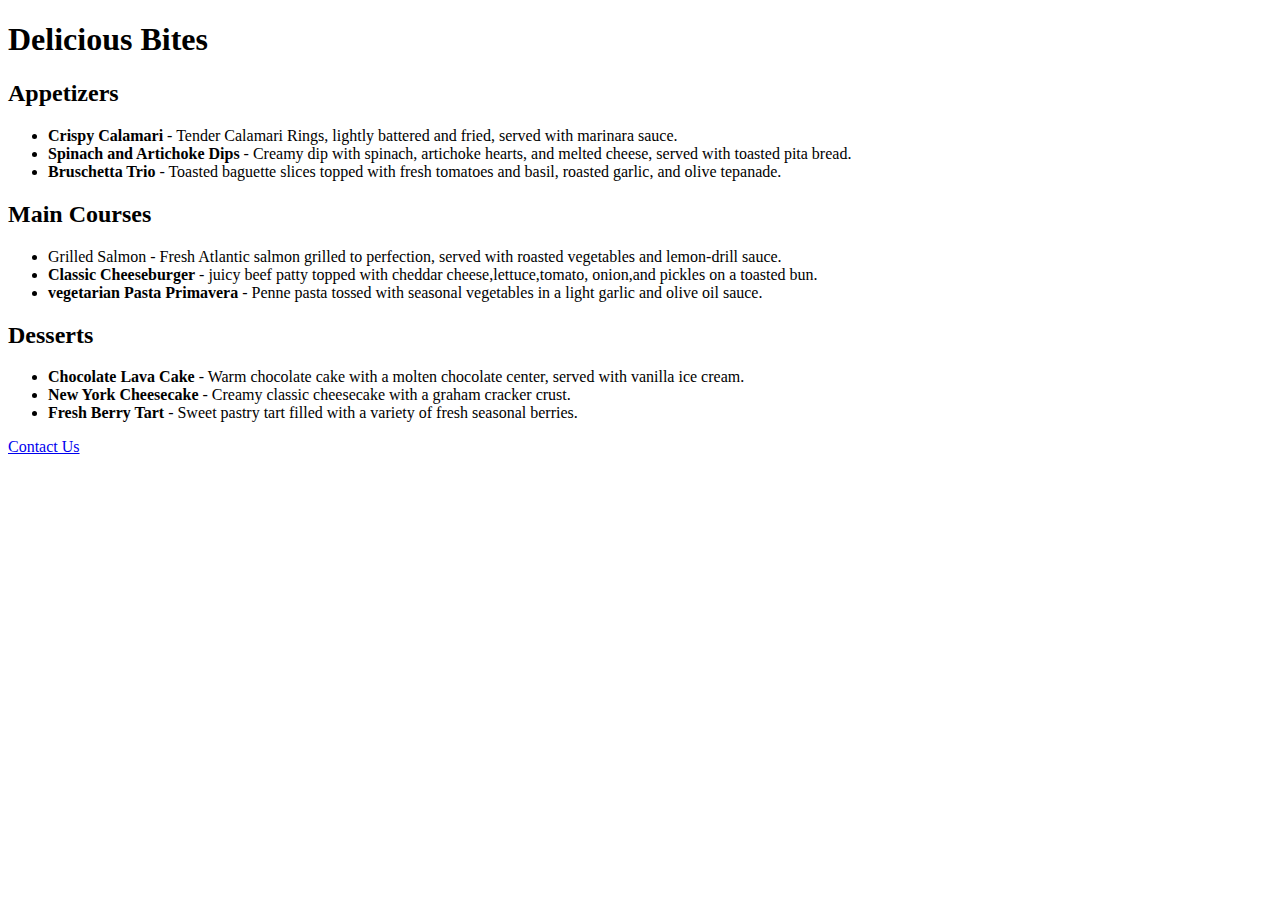
<file: menu.html>
<!DOCTYPE html>
<html lang="en">
<head>
    <meta charset="UTF-8">
    <meta name="viewport" content="width=device-width, initial-scale=1.0">
    <title>Delicious Bites Menu</title>
</head>
<body>
  <h1>Delicious Bites</h1>  
</body>
</html>

<body>

    <section id="appetizers">
        <h2>Appetizers</h2>
        <ul>
            <li>
                <strong>Crispy Calamari</strong> - Tender Calamari Rings, lightly battered and fried, served with marinara sauce.   
            </li>
            <li>
                <strong>Spinach and Artichoke Dips</strong> - Creamy dip with spinach, artichoke hearts, and melted cheese, served with toasted pita bread.
            </li>
            <li>
                <strong>Bruschetta Trio</strong> - Toasted baguette slices topped with fresh tomatoes and basil, roasted garlic, and olive tepanade.
            </li>
        </ul>
    </section>

    <section id="main-courses">
        <h2>Main Courses</h2>
        <ul>
        <li>
            <stronge>Grilled Salmon</stronge> - Fresh Atlantic salmon grilled to perfection, served with roasted vegetables and lemon-drill sauce.
        </li>
        <LI>
            <strong>Classic Cheeseburger</strong> - juicy beef patty topped with cheddar cheese,lettuce,tomato, onion,and pickles on a toasted bun.
        </LI>
        <li>
            <strong>vegetarian Pasta Primavera</strong> - Penne pasta tossed with seasonal vegetables in a light garlic and olive oil sauce.
        </li>
        </ul>
    </section>

    <section id="desserts">
        <h2>Desserts</h2>
        <ul>
            <li>
                <strong>Chocolate Lava Cake</strong> - Warm chocolate cake with a molten chocolate center, served with vanilla ice cream.
            </li>
            <li>
                <strong>New York Cheesecake</strong> - Creamy classic cheesecake with a graham cracker crust.
            </li>
            <li>
                <strong>Fresh Berry Tart</strong> - Sweet pastry tart filled with a variety of fresh seasonal berries.
            </li>
        </ul>
    </section>

    <footer
    <p><a href="contact.html">Contact Us</a></p>
</bod>
</file>
